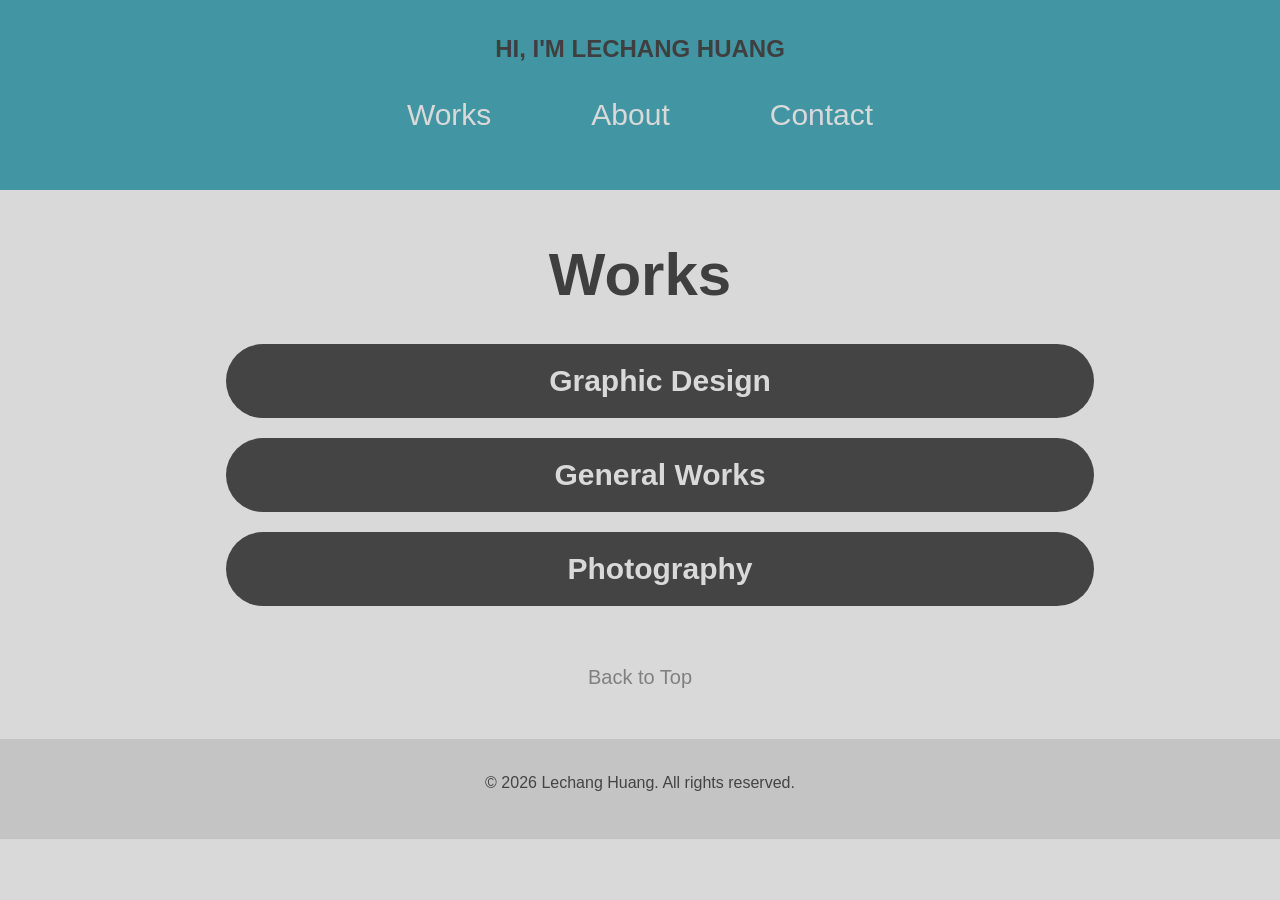
<file: docs/index.html>
<!DOCTYPE html>
<html lang="en">
<head>
    <meta charset="UTF-8">
    <meta name="viewport" content="width=device-width, initial-scale=1.0">
    <link rel="stylesheet" href="style.css">
    <title>Portfolio - Lechang Huang</title>
</head>
<body>
    <header>
        <div class="page-title">HI, I'M LECHANG HUANG</div>
        <nav>
            <ul>
                <li><a href="index.html">Works</a></li>
                <li><a href="about.html">About</a></li>
                <li><a href="contact.html">Contact</a></li>
            </ul>
        </nav>
    </header>

    <main>
        <h1 class="works-title">Works</h1>

        <div class="work-list">
            <a href="Graphic/Graphic.html" class="btn">Graphic Design</a>
            <a href="4D Processing/4Dworks.html" class="btn">General Works</a>  <!-- 4D Processing and Video -->
            <a href="Photography/photo.html" class="btn">Photography</a>
        </div>

        <div class="back-top">
            <a href="#top">Back to Top</a>
        </div>
    </main>

    <footer>
        <p>&copy; 2026 Lechang Huang. All rights reserved.</p>
    </footer>

</body>
</html>
</file>
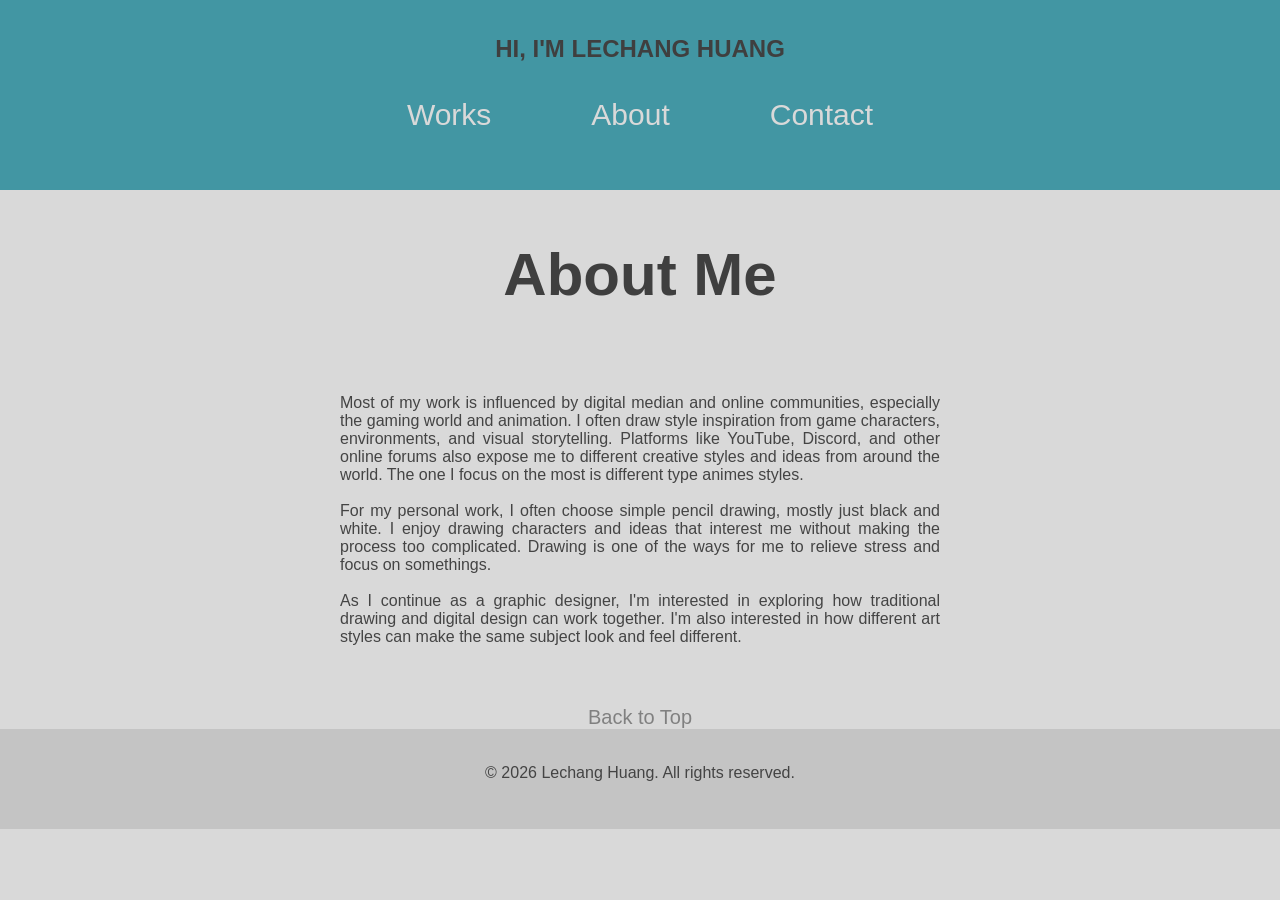
<file: docs/about.html>
<!DOCTYPE html>
<html lang="en">
<head>
    <meta charset="UTF-8">
    <meta name="viewport" content="width=device-width, initial-scale=1.0">
    <link rel="stylesheet" href="style.css">
    <title>Portfolio - Lechang Huang</title>
</head>
<body>
    <header>
        <div class="page-title">HI, I'M LECHANG HUANG</div>
        <nav>
            <ul>
                <li><a href="index.html">Works</a></li>
                <li><a href="about.html">About</a></li>
                <li><a href="contact.html">Contact</a></li>
            </ul>
        </nav>
    </header>

    <main>
        <h1 class="about-title">About Me</h1>
    </main>

    <div class="about-text">
        <p>
            Most of my work is influenced by digital median and online communities, especially the gaming world and animation. I often draw style inspiration from game characters, environments, and visual storytelling. Platforms like YouTube, Discord, and other online forums also expose me to different creative styles and ideas from around the world. The one I focus on the most is different type animes styles.
<br><br>
            For my personal work, I often choose simple pencil drawing, mostly just black and white. I enjoy drawing characters and ideas that interest me without making the process too complicated. Drawing is one of the ways for me to relieve stress and focus on somethings.
<br><br>
            As I continue as a graphic designer, I'm interested in exploring how traditional drawing and digital design can work together. I'm also interested in how different art styles can make the same subject look and feel different.
        </p>
    </div>

    <div class="back-top">
            <a href="#top">Back to Top</a>
    </div>
    
        <footer>
        <p>&copy; 2026 Lechang Huang. All rights reserved.</p>
    </footer>

</body>
</html>
</file>
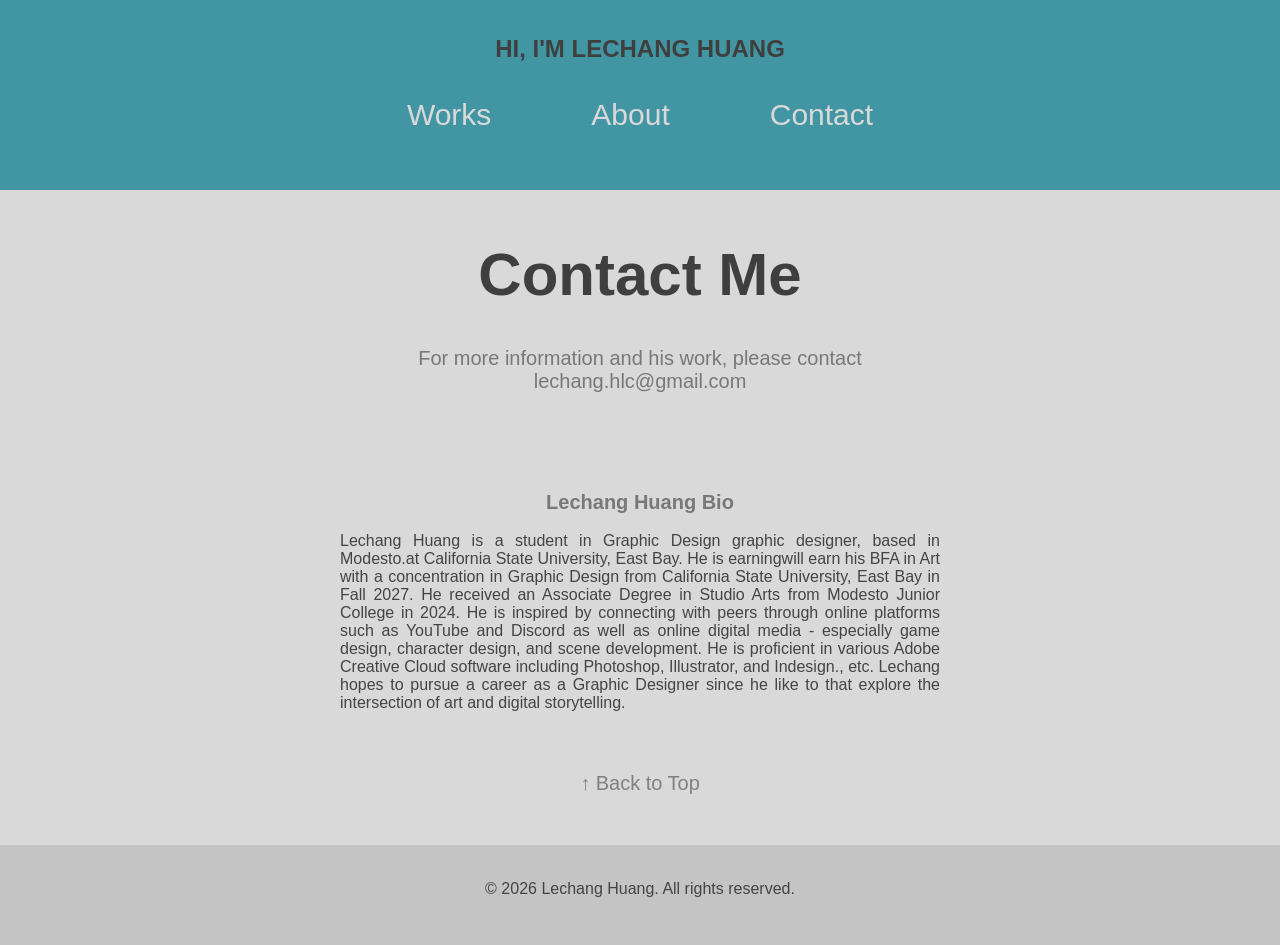
<file: docs/contact.html>
<!DOCTYPE html>
<html lang="en">
<head>
    <meta charset="UTF-8">
    <meta name="viewport" content="width=device-width, initial-scale=1.0">
    <link rel="stylesheet" href="style.css">
    <title>Portfolio - Lechang Huang</title>
</head>
<body>
        <header>
        <div class="page-title">HI, I'M LECHANG HUANG</div>
        <nav>
            <ul>
                <li><a href="index.html">Works</a></li>
                <li><a href="about.html">About</a></li>
                <li><a href="contact.html">Contact</a></li>
            </ul>
        </nav>
    </header>

    <main>
        <h1 class="contact-title">Contact Me</h1>
        <br>
        <p class="contact-text">For more information and his work, please contact</p>
         <p class="contact-text">lechang.hlc@gmail.com</p>
        <br>
        <fieldset class="contact-form">
            <!-- <legend>Contact Form</legend>
                <label for="name">Name:</label>
                <input type="text" id="name" name="name" required>

                <label for="email">Email Address:</label>
                <input type="email" id="email" name="email" required>

                <label for="message">Message:</label>
                <textarea id="message" name="message" rows="4" required></textarea>

                <input type="submit" value="Submit"> -->
                <H2 class="contact-text">Lechang Huang Bio</H2>
                <br> 
                <p class="about-text">Lechang Huang is a student in Graphic Design graphic designer, based in Modesto.at California State University, East Bay. He is earningwill earn his BFA in Art with a concentration in Graphic Design from California State University, East Bay in Fall 2027. He received an Associate Degree in Studio Arts from Modesto Junior College in 2024. He is inspired by connecting with peers through online platforms such as YouTube and Discord as well as online digital media - especially game design, character design, and scene development. He is proficient in various Adobe Creative Cloud software including Photoshop, Illustrator, and Indesign., etc. Lechang hopes to pursue a career as a Graphic Designer since he like to that explore the intersection of art and digital storytelling.</p>


        </fieldset>

        <p class="back-top">
            <a href="#top">↑ Back to Top</a>
        </p>

    </main>

        <footer>
        <p>&copy; 2026 Lechang Huang. All rights reserved.</p>
    </footer>
    
</body>
</html>
</file>
<file: docs/style.css>
*{
    margin: 0;
    padding: 0;
    box-sizing: border-box;
}

body{
    display: flex;
    flex-direction: column;
    font-family: Arial, Helvetica, sans-serif;
    background-color: #d9d9d9;
    color: #444;
}

header{
    background-color: #4296a3;
    height: 190px;
    width: 100%;
    text-align: center;
    padding-top: 35px;
}

footer{
    background-color: #c4c4c4;
    height: 100px;
    text-align: center;
    padding-top: 35px;
}

.page-title{
    font-size: 24px;
    font-weight: 700;
    color: #3f3f3f;
    margin-bottom: 35px;
}

nav ul{
    list-style: none;
    display: flex;
    justify-content: center;
    gap: 100px;
}

nav ul li a{
    text-decoration: none;
    font-size: 30px;
    font-weight: 300;
    color: #d9d9d9;
    transition: color 0.3s ease;
}

nav ul li a:hover{
    color: #444444;
}

main{
    flex: 1;
    padding: 50px 20px;
    text-align: center;
    background-color: #d9d9d9;
}

/* work-page */

.works-title{
    font-size: 60px;
    color: #3f3f3f;
    margin-bottom: 35px;
}

.work-list{
    width: 70%;
    max-width: 1000px;
    margin: 0 auto;
}

.btn{
    display: block;
    width: 100%;
    text-decoration: none;
    font-size: 30px;
    background-color: #444;
    font-weight: 700;
    color: #d9d9d9;
    padding: 20px 20px;
    border-radius: 999px;
    margin: 20px;
    transition: transform 0.3s ease, opacity 0.3s ease;
}

.btn:hover{
    transform: translateY(-3px);
    opacity: 0.8;
}

.back-top{
    margin-top: 60px;
    font-size: 20px;
    text-align: center;
}

.back-top a{
    color: gray;
    text-decoration: none;
}


/* About-page */

.about-title{
    font-size: 60px;
    color: #3f3f3f;
    margin-bottom: 35px;
}

.about-text{
    width: 600px;
    max-width: 90%;
    margin: 0 auto;
    text-align: justify;    
}

/* contact */
.contact-title{
    font-size: 60px;
    text-align: center;
    color: #3f3f3f;
    margin-bottom: 20px;
}

.contact-text{
    font-size: 20px;
    width: 900px;
    max-width: 90%;
    margin: 0 auto;
    text-align: center;    
    color: rgb(121, 119, 119);
}

.contact-form{
    width: 500px;
    max-width: 90%;
    text-align: left;
    margin: 80px auto 0 auto;    
    border: none;
    padding: 0;

}

.contact-form input, .contact-form textarea{
    width: 100%;
    box-sizing: border-box;
    background-color: #f5f5f5;
    padding: 12px;
    margin-bottom: 20px;
    border: 1px solid #ccc;
    border-radius: 4px;
    font-size: 16px;
}

.contact-form textarea{
    height: 130px;
}

.contact-form label{
  display: block;
  font-size: 14px;
  color: rgb(121,119,119);
  margin-bottom: 8px;
}

fieldset.contact-form{
    border: none;
}

.contact-form legend{
    display: none;
}

.contact-form input[type="submit"]{
    width: auto;
    display: inline-block;
    border: none;
    padding: 12px 30px;
    cursor: pointer;
    color: #c4c4c4;
    background-color: #444;
    transition: transform 0.3s ease;
    margin-top: 20px;
    border-radius: 5px;
}

.contact-form input[type="submit"]:hover{
    background-color: #b2b2b2;
    color: rgb(31, 31, 31);
    transform: translateY(-1px);
}


/* worklist overall */
.list-title{
    font-size: 40px;
    color: #3f3f3f;
    margin-bottom: 35px;
    font-weight: bolder;
}

.IMG-box{
    width: 80%;
    max-width: 1000px;
    margin: 0 auto;
    display: flex;
    flex-wrap: wrap;
    align-items: center;
    gap: 20px;
    justify-content: flex-start;
}

.work-image{
    width: 300px;
    height: 300px;
    border-radius: 10px;
    cursor: pointer;
    transition: transform 0.3s ease;
    object-fit: contain;
}

.work-video{
    width: 300px;
    height: 300px;
    border-radius: 10px;
}

.photo-image{
    width: 320px;
    height: 220px;
    border-radius: 10px;
    cursor: pointer;
    transition: transform 0.3s ease;
    object-fit: cover;
}

.photo-image:hover{
    transform: scale(1.05);
}
.work-image:hover{
    transform: scale(1.05);
}

.card{
    display: flex;
    flex-direction: column;
    align-items: center;
}

.name{
    font-family:'Segoe UI', Tahoma, Geneva, Verdana, sans-serif;
    margin-top: 10px;
    font-size: 20px;
    color: #333;
}

/* Clickable project previews */
.IMG-box .card img{
    cursor: zoom-in;
}

.project-dialog{
    width: min(1100px, calc(100vw - 32px));
    max-width: none;
    max-height: calc(100vh - 32px);
    margin: auto;
    padding: 0;
    border: 0;
    border-radius: 14px;
    overflow: hidden;
    color: #333;
    background: #f5f5f5;
    box-shadow: 0 20px 70px rgba(0, 0, 0, .3);
}

.project-dialog::backdrop{
    background: rgba(20, 20, 20, .78);
    backdrop-filter: blur(3px);
}

.project-dialog-content{
    position: relative;
    display: grid;
    grid-template-columns: minmax(0, 1.55fr) minmax(280px, .8fr);
    min-height: 420px;
    max-height: calc(100vh - 32px);
}

.project-dialog-image-wrap{
    display: flex;
    align-items: center;
    justify-content: center;
    min-width: 0;
    min-height: 0;
    padding: 24px;
    background: #222;
}

.project-dialog-image{
    display: block;
    max-width: 100%;
    max-height: calc(100vh - 80px);
    object-fit: contain;
}

.project-dialog-info{
    align-self: center;
    padding: 56px 36px 36px;
    text-align: left;
}

.project-dialog-info h2{
    margin: 0 0 18px;
    font-size: clamp(26px, 3vw, 38px);
    line-height: 1.15;
}

.project-dialog-info p{
    margin: 0;
    color: #626262;
    font-size: 17px;
    line-height: 1.7;
}

.project-dialog-close{
    position: absolute;
    z-index: 1;
    top: 14px;
    right: 14px;
    display: grid;
    width: 40px;
    height: 40px;
    place-items: center;
    border: 0;
    border-radius: 50%;
    color: #333;
    background: rgba(255, 255, 255, .92);
    font-size: 28px;
    line-height: 1;
    cursor: pointer;
}

.project-dialog-close:hover{
    background: #fff;
}

.card{
    display: flex;
    flex-direction: column;
    align-items: center;
}

.name{
    font-family:'Segoe UI', Tahoma, Geneva, Verdana, sans-serif;
    margin-top: 10px;
    font-size: 20px;
    color: #333;
}

@media (max-width: 700px){
    .project-dialog-content{
        grid-template-columns: 1fr;
        min-height: 0;
        overflow-y: auto;
    }

    .project-dialog-image-wrap{
        min-height: 35vh;
        max-height: 52vh;
        padding: 16px;
    }

    .project-dialog-image{
        max-height: 48vh;
    }

    .project-dialog-info{
        padding: 26px 24px 30px;
    }

    .project-dialog-info p{
        font-size: 16px;
    }
}
</file>
